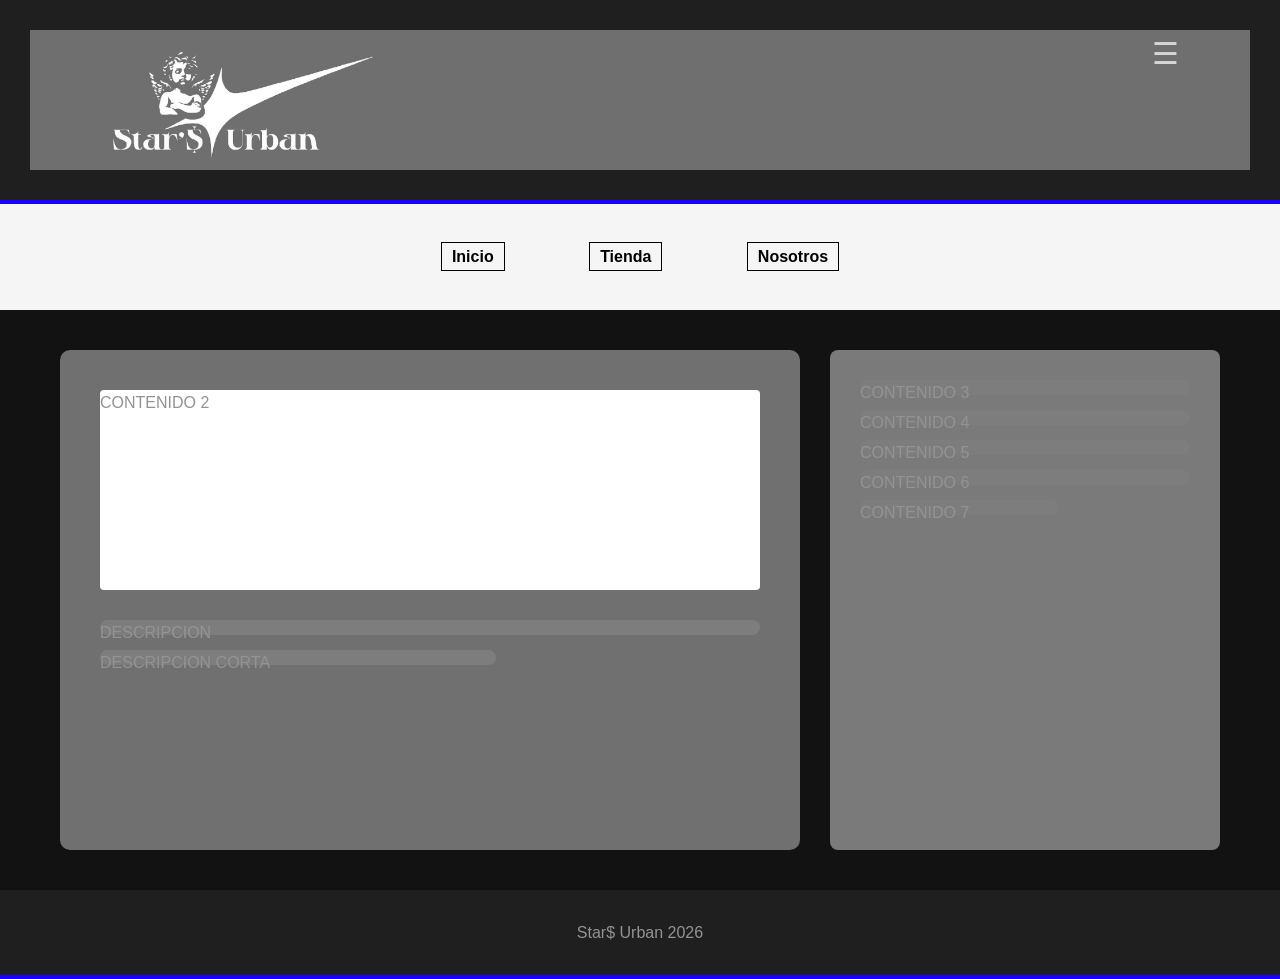
<file: index.html>
<!DOCTYPE html>
<html lang="es">

<head>
    <meta charset="UTF-8">
    <meta name="viewport" content="width=device-width, initial-scale=1.0">
    <title>Distribución 1 - Prototipado</title>
    <link rel="stylesheet" href="css/estilos.css">
</head>

<body>

    <header>
        <div class="row menu">
            <img src="img/Mesa_de_trabajo_1-removebg-preview.png" alt="" class="tamano">
            <div class="col-md-6">
                <div class="logo"></div>
            </div>
            <div class="hamburguesa" onclick="toggleMenu()">☰</div>

            <div id="menuHamburguesa" class="menu-desplegable">
                <div class="botonGris">
                    <a href="pagina1.html">1</a>
                </div>
                <div class="botonGris">
                    <a href="pagina2.html">2</a>
                </div>
                <div class="botonGris">
                    <a href="pagina3.html">3</a>
                </div>
                <div class="botonGris">
                    <a href="pagina4.html">4</a>
                </div>
                <div class="botonGris">
                    <a href="pagina5.html">5</a>
                </div>
                <div class="botonGris">
                    <a href="pagina6.html">6</a>
                </div>
                <div class="botonGris">
                    <a href="pagina7.html">7</a>
                </div>
                <div class="botonGris">
                    <a href="pagina8.html">8</a>
                </div>
                <div class="botonNaranja">
                    <a href="pagina9.html">9</a>
                </div>
            </div>

        </div>
    </header>

    <nav>
        <ul>
            <li><a href=>Inicio</a></li>
            <li><a href=>Tienda</a></li>
            <li><a href=>Nosotros</a></li>
        </ul>
    </nav>

    <main class="layout-1">

        <section class="contenido">
            <div class="bloque-naranja"> CONTENIDO 2 </div>
            <div class="linea-texto">DESCRIPCION</div>
            <div class="linea-texto short">DESCRIPCION CORTA</div>
        </section>
        <aside class="sidebar-derecha">
            <div class="linea-texto">CONTENIDO 3</div>
            <div class="linea-texto">CONTENIDO 4</div>
            <div class="linea-texto">CONTENIDO 5</div>
            <div class="linea-texto">CONTENIDO 6</div>
            <div class="linea-texto short">CONTENIDO 7</div>
        </aside>
    </main>

    <footer>
        <p>Star$ Urban 2026</p>
    </footer>
    <script src="script.js"></script>

</body>

</html>
</file>
<file: css/estilos.css>
* {
    margin: 0;
    padding: 0;
    box-sizing: border-box;
}

body {
    background-color: #121212;
    color: rgb(148, 147, 147);
    font-family: sans-serif;
    line-height: 1.6;
}

.menu {
    background-color: #6f6f6f;
    height: 140px;
    display: flex;
    align-items: center;
    gap: 20px;
}

.menu a {
    text-decoration: none;
    color: black;
}

.tamano {
    height: 200px;
}

/*=================MENU HAMBURGUESA ==================== */

.hamburguesa {
    color: rgb(214, 214, 214);
    font-size: 30px;
    cursor: pointer;
    padding: 0px;
    position: fixed;
    top: 30px;
    left: 90%;
    font-size: 30px;
    z-index: 1000;
}


.menu-desplegable {
    position: fixed;
    top: 0;
    right: -250px;
    width: 250px;
    height: 100%;
    flex-direction: column;
    padding-top: 60px;
    transition: right 0.3s ease;
    display: flex;

}

.menu-desplegable.activo {
    right: 0;
}

.logo {
    background-color: #ff5a1f;
    height: 80px;
    margin-right: 40px;
}

.botonGris {
    background-color: #dcdcdc;
    height: 40px;
    width: 40px;
    border-radius: 50%;

    display: flex;
    align-items: center;
    justify-content: center;
    font-weight: bolder;
}

.botonNaranja {
    background-color: #f5a623;
    height: 40px;
    width: 40px;
    border-radius: 50%;

    display: flex;
    align-items: center;
    justify-content: center;
    font-weight: bolder;
}

.menu-desplegable .botonGris,
.menu-desplegable .botonNaranja {
    width: 100%;
    border-radius: 50px;
}

/* Espaciado botones */
.menu .col-md-2,
.menu .col-md-1 {
    margin-right: 20px;
}

header,
footer {
    background-color: #1f1f1f;
    padding: 30px;
    text-align: center;
    border-bottom: 4px solid #1900ff;
}

nav {
    background-color: #f5f5f5;
    padding: 40px;
    text-align: center;
}

nav ul {
    list-style: none;
}

nav ul li {
    display: inline-block;
    margin: 0 40px;
}

nav a {
    color: #000000;
    text-decoration: none;
    font-weight: bold;
    padding: 5px 10px;
    border: 1px solid #000000;
}

nav a:hover {
    background-color: #f7f7f7;
    color: white;
}

.layout-1 {
    display: flex;
    max-width: 1200px;
    margin: 40px auto;
    gap: 30px;
    padding: 0 20px;
    min-height: 500px;
}

.contenido {
    flex: 2;
    background-color: #707070;
    padding: 40px;
    border-radius: 10px;
}

.sidebar-derecha {
    flex: 1;
    background-color: #7a7a7a;
    padding: 30px;
    border-radius: 8px;
}

.bloque-naranja {
    background-color: #ffffff;
    height: 200px;
    width: 100%;
    margin-bottom: 30px;
    border-radius: 4px;
}

.linea-texto {
    background-color: #7e7d7d;
    height: 15px;
    width: 100%;
    margin-bottom: 15px;
    border-radius: 10px;
}

.linea-texto.short {
    width: 60%;
}
</file>
